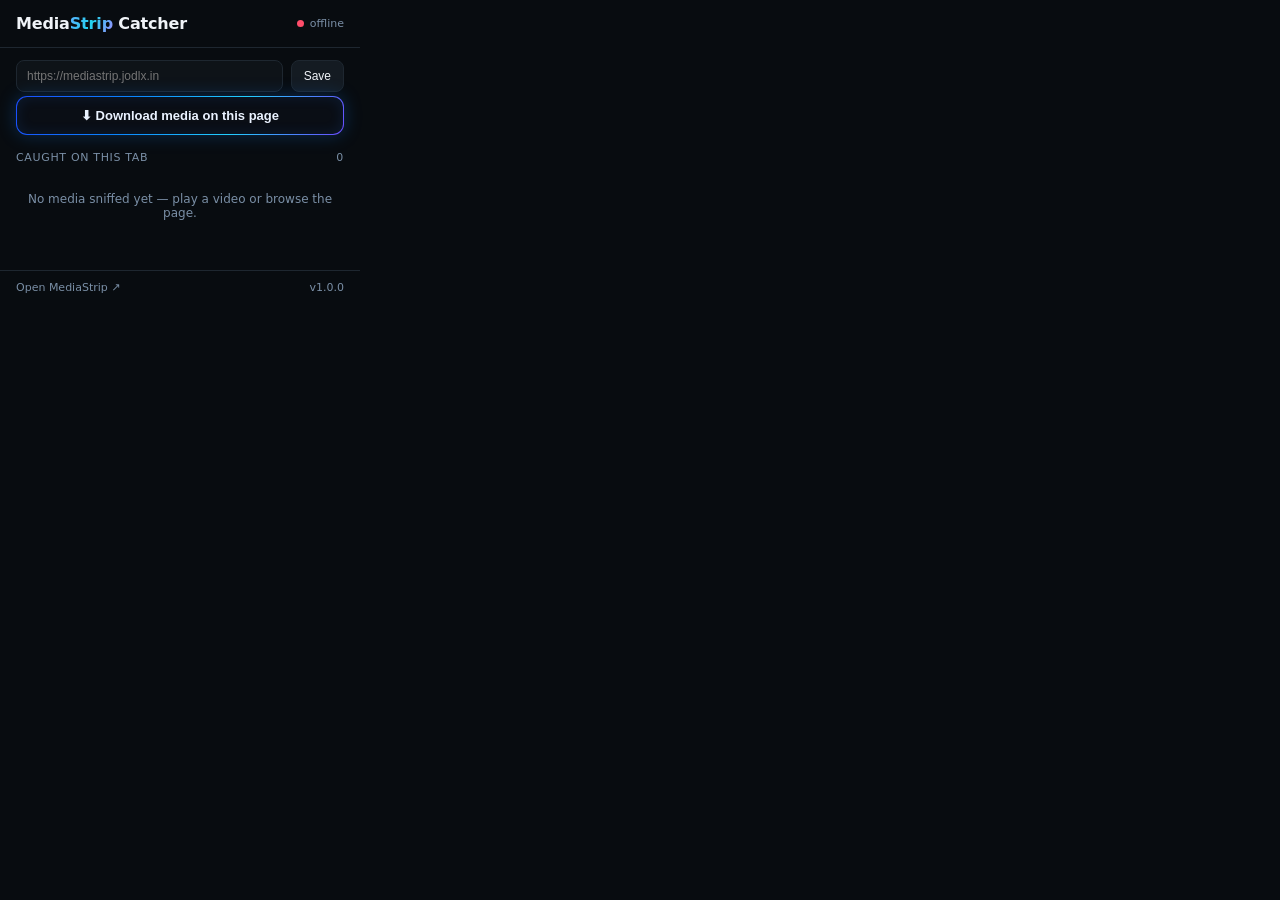
<file: extension/popup.html>
<!DOCTYPE html>
<html lang="en">
<head>
<meta charset="UTF-8">
<style>
:root {
  --bg: #080C10; --surface: #0E1318; --elevated: #141B22;
  --border: #1E2730; --cyan: #00E5FF; --violet: #7B61FF;
  --text: #F0F4F8; --muted: #7A8FA6; --err: #FF4D6A; --ok: #00D97E;
}
* { box-sizing: border-box; margin: 0; padding: 0; }
body {
  width: 360px; background: var(--bg); color: var(--text);
  font-family: "DM Sans", system-ui, -apple-system, sans-serif; font-size: 13px;
}
header {
  display: flex; align-items: center; justify-content: space-between;
  padding: 14px 16px; border-bottom: 1px solid var(--border);
}
.brand { font-size: 16px; font-weight: 700; letter-spacing: -0.01em; }
.brand span {
  background: linear-gradient(115deg, #5AB0FF, #22D3EE, #9C8CFF);
  -webkit-background-clip: text; background-clip: text;
  -webkit-text-fill-color: transparent; color: transparent;
}
.status { display: flex; align-items: center; gap: 6px; font-size: 11px; color: var(--muted); }
.dot { width: 7px; height: 7px; border-radius: 50%; background: var(--err); }
.dot.on { background: var(--ok); box-shadow: 0 0 6px var(--ok); }
section { padding: 12px 16px; }
.server-row { display: flex; gap: 8px; }
.server-row input {
  flex: 1; background: var(--surface); border: 1px solid var(--border);
  border-radius: 8px; padding: 8px 10px; color: var(--text); font-size: 12px; outline: none;
}
.server-row input:focus { border-color: var(--cyan); }
.server-row button {
  background: var(--elevated); border: 1px solid var(--border); border-radius: 8px;
  color: var(--text); padding: 0 12px; cursor: pointer; font-size: 12px;
}
.server-row button:hover { border-color: var(--cyan); }
.page-btn {
  width: 100%; margin-top: 4px; padding: 11px; border: 1.5px solid transparent; border-radius: 11px;
  background:
    linear-gradient(#0a0e15, #0a0e15) padding-box,
    linear-gradient(115deg, #1B4DFF, #0A84FF, #22CFFF, #6A4BFF) border-box;
  color: #eaf2ff; font-weight: 700; font-size: 13px; cursor: pointer;
  box-shadow: 0 0 18px rgba(20,130,255,0.26), inset 0 0 14px rgba(30,120,255,0.12);
  transition: transform 0.15s ease, box-shadow 0.15s ease;
}
.page-btn:hover { transform: translateY(-1px); box-shadow: 0 0 26px rgba(20,140,255,0.5), inset 0 1px 0 rgba(255,255,255,0.2); }
.page-btn:disabled { opacity: 0.5; cursor: default; transform: none; }
.list-head {
  display: flex; justify-content: space-between; align-items: center;
  padding: 0 16px; margin-top: 4px; color: var(--muted);
  font-size: 11px; text-transform: uppercase; letter-spacing: 0.06em;
}
#media-list { max-height: 260px; overflow-y: auto; padding: 6px 10px 12px; }
#media-list::-webkit-scrollbar { width: 5px; }
#media-list::-webkit-scrollbar-thumb { background: var(--border); border-radius: 3px; }
.item {
  display: flex; align-items: center; gap: 9px; padding: 8px;
  border-radius: 9px; margin: 2px 0;
}
.item:hover { background: var(--surface); }
.item .kind {
  flex-shrink: 0; width: 30px; height: 30px; border-radius: 7px;
  background: var(--elevated); border: 1px solid var(--border);
  display: flex; align-items: center; justify-content: center; font-size: 13px;
}
.item .info { flex: 1; min-width: 0; }
.item .name {
  white-space: nowrap; overflow: hidden; text-overflow: ellipsis;
  font-size: 12px; color: var(--text);
}
.item .meta { font-size: 10.5px; color: var(--muted); margin-top: 1px; }
.item .dl {
  flex-shrink: 0; width: 28px; height: 28px; border-radius: 7px; border: 1px solid var(--border);
  background: transparent; color: var(--cyan); cursor: pointer; font-size: 13px;
}
.item .dl:hover { background: rgba(0,229,255,0.1); border-color: var(--cyan); }
.empty { text-align: center; color: var(--muted); padding: 22px 16px; font-size: 12px; }
#feedback {
  padding: 0 16px 12px; font-size: 12px; color: var(--muted); min-height: 16px;
}
#feedback a { color: var(--cyan); text-decoration: none; }
footer {
  border-top: 1px solid var(--border); padding: 10px 16px;
  display: flex; justify-content: space-between; font-size: 11px;
}
footer a { color: var(--muted); text-decoration: none; }
footer a:hover { color: var(--cyan); }
</style>
</head>
<body>
<header>
  <div class="brand">Media<span>Strip</span> Catcher</div>
  <div class="status"><div class="dot" id="server-dot"></div><span id="server-status">offline</span></div>
</header>

<section>
  <div class="server-row">
    <input type="text" id="server-url" placeholder="https://mediastrip.jodlx.in" spellcheck="false">
    <button id="server-save">Save</button>
  </div>
  <button class="page-btn" id="download-page">⬇ Download media on this page</button>
</section>

<div class="list-head">
  <span>Caught on this tab</span>
  <span id="count">0</span>
</div>
<div id="media-list"><div class="empty">No media sniffed yet — play a video or browse the page.</div></div>

<div id="feedback"></div>

<footer>
  <a href="#" id="open-app">Open MediaStrip ↗</a>
  <span style="color:var(--muted)">v1.0.0</span>
</footer>

<script src="popup.js"></script>
</body>
</html>
</file>
